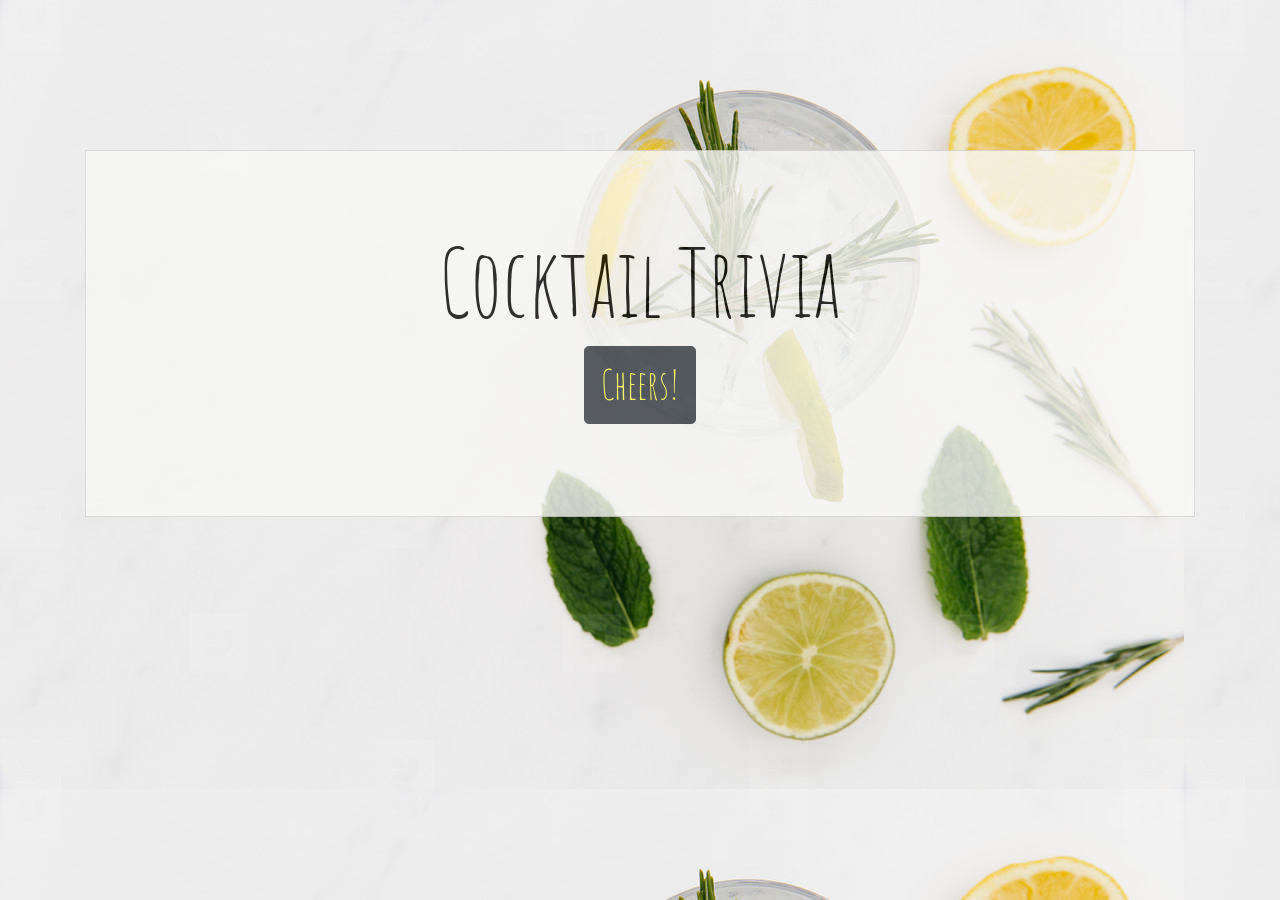
<file: index.html>
<!doctype html>
<html lang="en">

<head>
    <title>Cocktail Trivia</title>
    <!-- Required meta tags -->
    <meta charset="utf-8">
    <meta name="viewport" content="width=device-width, initial-scale=1, shrink-to-fit=no">

    <!-- Bootstrap CSS -->
    <link rel="stylesheet" href="https://stackpath.bootstrapcdn.com/bootstrap/4.1.3/css/bootstrap.min.css"
        integrity="sha384-MCw98/SFnGE8fJT3GXwEOngsV7Zt27NXFoaoApmYm81iuXoPkFOJwJ8ERdknLPMO" crossorigin="anonymous">

    <!-- My CSS -->
    <link rel="stylesheet" href="assets/css/style.css">

    <!-- Google Fonts -->
    <link href="https://fonts.googleapis.com/css?family=Amatic+SC:400,700" rel="stylesheet">

</head>

<body>

    <div class="container">
        <!-- MAIN CONTAINER -->
        <div class="first-page-box">
            <div class="row">
                <div class="col-sm-12">
                    <!-- HEADER -->
                    <h1>Cocktail Trivia</h1>

                    <div id="cheersButton">
                        <button type="button" class="btn btn-dark btn-lg" id="start" style="color: rgb(255, 255, 73)"
                            text-decoration="none">Cheers!</a>
                        </button>
                    </div>

                </div>
            </div>
            <!-- PAGE TWO -->
            <div class="row">
                <div class="col-sm-12">

                    <!-- <h1>Cocktail Trivia</h1> -->
                    <div class="2ndpage">
                        <p id="timer-box"> Time Remaining:
                            <span id="timer"></span>
                        </p>

                        <!-- QUESTION 1 - ABSINTHE -->
                        <div class="question">
                           
                            What is absinthe traditionally flavored with?

                            <br>
                            <div class="form-check form-check-inline">
                                <input class="form-check-input" type="radio" name="inlineRadioOptions1"
                                    id="inlineRadio1" data-answer="false" value="option1">
                                <label class="form-check-label" for="inlineRadio1">Mint</label>
                            </div>

                            <div class="form-check form-check-inline">
                                <input class="form-check-input" type="radio" name="inlineRadioOptions1"
                                    id="inlineRadio2" data-answer="false" value="option2">
                                <label class="form-check-label" for="inlineRadio2">Juniper</label>
                            </div>
                            <!-- Q1 ANSWER - WORMWOOD -->
                            <div class="form-check form-check-inline">
                                <input class="form-check-input" type="radio" name="inlineRadioOptions1"
                                    id="inlineRadio3" data-answer="true" value="option3">
                                <label class="form-check-label" for="inlineRadio3">Wormwood</label>
                            </div>
                            <div class="form-check form-check-inline">
                                <input class="form-check-input" type="radio" name="inlineRadioOptions1"
                                    id="inlineRadio4" data-answer="false" value="option4">
                                <label class="form-check-label" for="inlineRadio4">Sage</label>
                            </div>
                        </div>

                        <br>

                        <!-- QUESTION 2 - WHITE RUSSIAN -->
                        <div class="question">
                           
                            What do vodka, Kahlua and milk (or cream) make?

                            <br>
                            <div class="form-check form-check-inline">
                                <input class="form-check-input" type="radio" name="inlineRadioOptions3"
                                    id="inlineRadio1" data-answer="false" value="option1">
                                <label class="form-check-label" for="inlineRadio1">Mudslide</label>
                            </div>

                            <div class="form-check form-check-inline">
                                <input class="form-check-input" type="radio" name="inlineRadioOptions3"
                                    id="inlineRadio2" data-answer="false" value="option2">
                                <label class="form-check-label" for="inlineRadio2">Colorado Bulldog</label>
                            </div>
                            <div class="form-check form-check-inline">
                                <input class="form-check-input" type="radio" name="inlineRadioOptions3"
                                    id="inlineRadio2" data-answer="false" value="option2">
                                <label class="form-check-label" for="inlineRadio2">Mind Eraser</label>
                            </div>
                            <!-- Q3 ANSWER - WHITE RUSSIAN -->
                            <div class="form-check form-check-inline">
                                <input class="form-check-input" type="radio" data-answer="true"
                                    name="inlineRadioOptions3" id="correct" value="option2">
                                <label class="form-check-label" for="inlineRadio2">White Russian</label>
                            </div>
                        </div>

                        <br>

                        <!-- QUESTION 3 - DARK RUM -->
                        <div class="question">
                           
                            Which drink is distilled from sugar cane or molasses?

                            <br>
                            <div class="form-check form-check-inline">
                                <input class="form-check-input" type="radio" name="inlineRadioOptions4"
                                    id="inlineRadio1" data-answer="false" value="option1">
                                <label class="form-check-label" for="inlineRadio1">Brandy</label>
                            </div>

                            <div class="form-check form-check-inline">
                                <input class="form-check-input" type="radio" name="inlineRadioOptions4"
                                    id="inlineRadio2" data-answer="false" value="option2">
                                <label class="form-check-label" for="inlineRadio2">Scotch</label>
                            </div>
                            <!-- Q4 ANSWER - DARK RUM -->
                            <div class="form-check form-check-inline">
                                <input class="form-check-input" type="radio" data-answer="true"
                                    name="inlineRadioOptions4" id="correct" value="option2">
                                <label class="form-check-label" for="inlineRadio2">Dark Rum</label>
                            </div>
                            <div class="form-check form-check-inline">
                                <input class="form-check-input" type="radio" name="inlineRadioOptions4"
                                    id="inlineRadio2" data-answer="false" value="option2">
                                <label class="form-check-label" for="inlineRadio2">Espresso Liqueur</label>
                            </div>
                        </div>

                        <br>

                        <!-- QUESTION 4 - 1ST DOCUMENTED IN 9TH C -->
                        <div class="question">
                            
                            Which drink was first documented in Eastern Europe at the end of the 9th Century?

                            <br>
                            <div class="form-check form-check-inline">
                                <input class="form-check-input" type="radio" name="inlineRadioOptions5"
                                    id="inlineRadio1" data-answer="false" value="option1">
                                <label class="form-check-label" for="inlineRadio1">Scotch</label>
                            </div>
                            <!-- Q5 ANSWER - VODKA -->
                            <div class="form-check form-check-inline">
                                <input class="form-check-input" type="radio" name="inlineRadioOptions5"
                                    id="inlineRadio2" data-answer="true" value="option2">
                                <label class="form-check-label" for="inlineRadio2">Vodka</label>
                            </div>
                            <div class="form-check form-check-inline">
                                <input class="form-check-input" type="radio" name="inlineRadioOptions5"
                                    id="inlineRadio2" data-answer="false" value="option2">
                                <label class="form-check-label" for="inlineRadio2">Wine</label>
                            </div>
                            <div class="form-check form-check-inline">
                                <input class="form-check-input" type="radio" name="inlineRadioOptions5"
                                    id="inlineRadio2" data-answer="false" value="option2">
                                <label class="form-check-label" for="inlineRadio2">Beer</label>
                            </div>
                        </div>

                        <br>

                        <!-- QUESTION 5 - FRANGELICO -->
                        <div class="question">
                            
                            What flavoring is in frangelico liqueur?

                            <br>
                            <!-- Q2 ANSWER - HAZELNUTS -->
                            <div class="form-check form-check-inline">
                                <input class="form-check-input" type="radio" data-answer="true"
                                    name="inlineRadioOptions2" value="option5">
                                <label class="form-check-label" for="inlineRadio5">Hazelnuts</label>
                            </div>

                            <div class="form-check form-check-inline">
                                <input class="form-check-input" type="radio" name="inlineRadioOptions2"
                                    id="inlineRadio6" data-answer="false" value="option6">
                                <label class="form-check-label" for="inlineRadio6">Cacao</label>
                            </div>
                            <div class="form-check form-check-inline">
                                <input class="form-check-input" type="radio" name="inlineRadioOptions2"
                                    id="inlineRadio7" data-answer="false" value="option7">
                                <label class="form-check-label" for="inlineRadio3">Walnuts</label>
                            </div>
                            <div class="form-check form-check-inline">
                                <input class="form-check-input" type="radio" name="inlineRadioOptions2"
                                    id="inlineRadio8" data-answer="false" value="option8">
                                <label class="form-check-label" for="inlineRadio8">Maple Syrup</label>
                            </div>
                        </div>

                        <br>

                        <!-- QUESTION 6 - LILY -->
                        <div class="question">
                           
                            Which drink is made from a relative of the lily?

                            <br>
                            <!-- Q6 ANSWER - TEQUILA -->
                            <div class="form-check form-check-inline">
                                <input class="form-check-input" type="radio" name="inlineRadioOptions6"
                                    id="inlineRadio1" data-answer="true" value="option1">
                                <label class="form-check-label" for="inlineRadio1">Tequila</label>
                            </div>

                            <div class="form-check form-check-inline">
                                <input class="form-check-input" type="radio" name="inlineRadioOptions6"
                                    id="inlineRadio2" data-answer="false" value="option2">
                                <label class="form-check-label" for="inlineRadio2">Elderflower Liquor</label>
                            </div>
                            <div class="form-check form-check-inline">
                                <input class="form-check-input" type="radio" name="inlineRadioOptions6"
                                    id="inlineRadio2" data-answer="false" value="option2">
                                <label class="form-check-label" for="inlineRadio2">Vodka</label>
                            </div>
                            <div class="form-check form-check-inline">
                                <input class="form-check-input" type="radio" name="inlineRadioOptions6"
                                    id="inlineRadio2" data-answer="false" value="option2">
                                <label class="form-check-label" for="inlineRadio2">Gin</label>
                            </div>
                        </div>

                        <br>

                        <!-- QUESTION 7 - CHARCOAL -->
                        <div class="question">

                            Which spirit is filtered through charcoal in order to make it light?

                            <br>
                            <div class="form-check form-check-inline">
                                <input class="form-check-input" type="radio" name="inlineRadioOptions7"
                                    id="inlineRadio1" data-answer="false" value="option1">
                                <label class="form-check-label" for="inlineRadio1"> Whisky</label>
                            </div>

                            <div class="form-check form-check-inline">
                                <input class="form-check-input" type="radio" name="inlineRadioOptions7"
                                    id="inlineRadio2" data-answer="false" value="option2">
                                <label class="form-check-label" for="inlineRadio2">Ouzo</label>
                            </div>
                            <!-- Q7 ANSWER - RUM -->
                            <div class="form-check form-check-inline">
                                <input class="form-check-input" type="radio" data-answer="true"
                                    name="inlineRadioOptions7" id="inlineRadio2" value="option2">
                                <label class="form-check-label" for="inlineRadio2">Rum</label>
                            </div>
                            <div class="form-check form-check-inline">
                                <input class="form-check-input" type="radio" name="inlineRadioOptions7"
                                    id="inlineRadio2" data-answer="false" value="option2">
                                <label class="form-check-label" for="inlineRadio2">Gin</label>
                            </div>
                        </div>

                        <br>

                        <!-- QUESTION 8 - DUTCH COURAGE -->
                        <div class="question">
                           
                            What drink (referred to as 'Dutch Courage') was invented in the early 17th Century
                            in Holland, and was used to treat stomach complaints, gout and gallstones?
                            
                            <br>
                            <div class="form-check form-check-inline">
                                <input class="form-check-input" type="radio" name="inlineRadioOptions8"
                                    id="inlineRadio1" data-answer="false" value="option1">
                                <label class="form-check-label" for="inlineRadio1">Orange Liquer</label>
                            </div>
                            <!-- Q8 - ANSWER GIN -->
                            <div class="form-check form-check-inline">
                                <input class="form-check-input" type="radio" name="inlineRadioOptions8"
                                    id="inlineRadio2" data-answer="true" value="option2">
                                <label class="form-check-label" for="inlineRadio2">Gin</label>
                            </div>
                            <div class="form-check form-check-inline">
                                <input class="form-check-input" type="radio" name="inlineRadioOptions8"
                                    id="inlineRadio2" data-answer="false" value="option2">
                                <label class="form-check-label" for="inlineRadio2">Vodka</label>
                            </div>
                            <div class="form-check form-check-inline">
                                <input class="form-check-input" type="radio" name="inlineRadioOptions8"
                                    id="inlineRadio2" data-answer="false" value="option2">
                                <label class="form-check-label" for="inlineRadio2">Sparkling Wine</label>
                            </div>
                            <br>
                            <br>
                        </div>

                        <!-- QUESTION 9 - SAMBUCA -->
                        <div class="question">
                           
                            For which drink is this the 'original' method of drinking: Chew 2 coffee beans, set
                            the shot on fire, put it out and drink?
                           
                            <br>
                            <div class="form-check form-check-inline">
                                <input class="form-check-input" type="radio" name="inlineRadioOptions9"
                                    id="inlineRadio1" data-answer="false" value="option1">
                                <label class="form-check-label" for="inlineRadio1">Ouzo</label>
                            </div>
                            <!-- Q9 ANSWER - SAMBUCA -->
                            <div class="form-check form-check-inline">
                                <input class="form-check-input" type="radio" name="inlineRadioOptions9"
                                    id="inlineRadio2" data-answer="true" value="option2">
                                <label class="form-check-label" for="inlineRadio2">Sambuca</label>
                            </div>
                            <div class="form-check form-check-inline">
                                <input class="form-check-input" type="radio" name="inlineRadioOptions9"
                                    id="inlineRadio2" data-answer="false" value="option2">
                                <label class="form-check-label" for="inlineRadio2">Birthday Cake Shot</label>
                            </div>
                            <div class="form-check form-check-inline">
                                <input class="form-check-input" type="radio" name="inlineRadioOptions9"
                                    id="inlineRadio2" data-answer="false" value="option2">
                                <label class="form-check-label" for="inlineRadio2">Vodka</label>
                            </div>

                        </div>
                        <br>
                        <button type="button" class="btn btn-dark btn-lg" id="all-done-button"
                            style="color: rgb(255, 255, 73)" text-decoration="none">All
                            Done!!</a>
                        </button>
                    </div>
                </div>
            </div>

            <!-- PAGE THREE -->

            <div class="3rdpage">
                <div class="row">
                    <div class="col-sm-12">
                        <p id="correct-answers">
                            <span id="right-answers"></span>
                        </p>
                        <p id="wrong-answers">
                            <span id="incorrect"></span>
                        </p>
                        <p id="not-answered">
                            <span id="no-answer"></span>
                    </div>
                    </p>
                </div>
            </div>

        </div>


    </div>
















    <!-- Optional JavaScript -->
    <!-- jQuery first, then Popper.js, then Bootstrap JS -->
    <script src="https://code.jquery.com/jquery-3.3.1.slim.min.js"
        integrity="sha384-q8i/X+965DzO0rT7abK41JStQIAqVgRVzpbzo5smXKp4YfRvH+8abtTE1Pi6jizo"
        crossorigin="anonymous"></script>
    <script type="text/javascript" src="assets/javascript/app.js"></script>

    <script src="https://cdnjs.cloudflare.com/ajax/libs/popper.js/1.14.3/umd/popper.min.js"
        integrity="sha384-ZMP7rVo3mIykV+2+9J3UJ46jBk0WLaUAdn689aCwoqbBJiSnjAK/l8WvCWPIPm49"
        crossorigin="anonymous"></script>
    <script src="https://stackpath.bootstrapcdn.com/bootstrap/4.1.3/js/bootstrap.min.js"
        integrity="sha384-ChfqqxuZUCnJSK3+MXmPNIyE6ZbWh2IMqE241rYiqJxyMiZ6OW/JmZQ5stwEULTy"
        crossorigin="anonymous"></script>
</body>

</html>
</file>
<file: assets/css/style.css>
body {
    background-image: url(../images/gtBackground.jpg);
}

.first-page-box{
    background-color: #f8f8f6;
    opacity: .80;
    border: solid lightgray 1.5px;
    padding: 75px;
    text-align: center;
    margin-top: 150px;
    font-family: 'Amatic SC', cursive;
    font-size: 30px;
    color: black;
    font-weight: bold;
}

h1 {
    font-size: 93px;
    font-family: 'Amatic SC', cursive;
}

.btn {
    font-size: 40px;
    font-family: 'Amatic SC', cursive;

}

#timer-box{
    border: solid rgb(255, 255, 73) 4px;
    margin-left: 70px;
    margin-right: 70px;
}


/* .outcome {
    font-family: 'Amatic SC', cursive;  
    font-weight: bold;
    font-size: 40px;
    border: solid rgb(255, 255, 73) 4px;
} */
</file>
